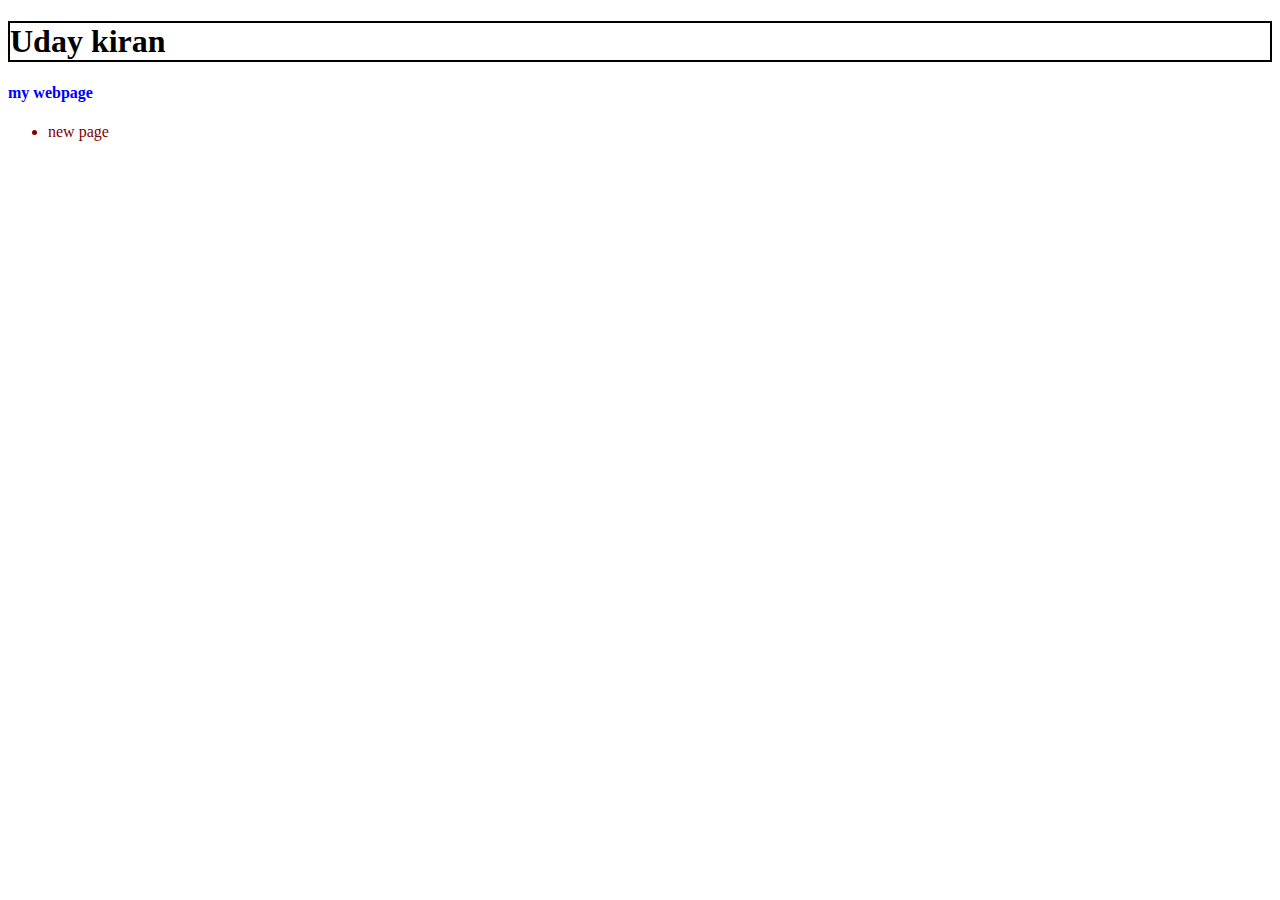
<file: css practice.html>
<!DOCTYPE html>
<html>
<head>
	<title>About me</title>

	<link rel="stylesheet" type="text/css" href="app.css">
</head>

<body>

	

	<h1> Uday kiran</h1>
	<h4> my webpage</h4>
	<ul>
		<li> new page </li>
	</ul>

</body>
</html>
</file>
<file: app.css>
h1 {
	color: red

	border-color: white;
	border-width: 2px;
	border-style: solid; 
}

li {
	color: #800000
}



h4 {
	color: blue
}

body {
background: url(https://img4.goodfon.com/wallpaper/nbig/2/10/vector-abstract-background-design-wavy.jpg);
}
</file>
